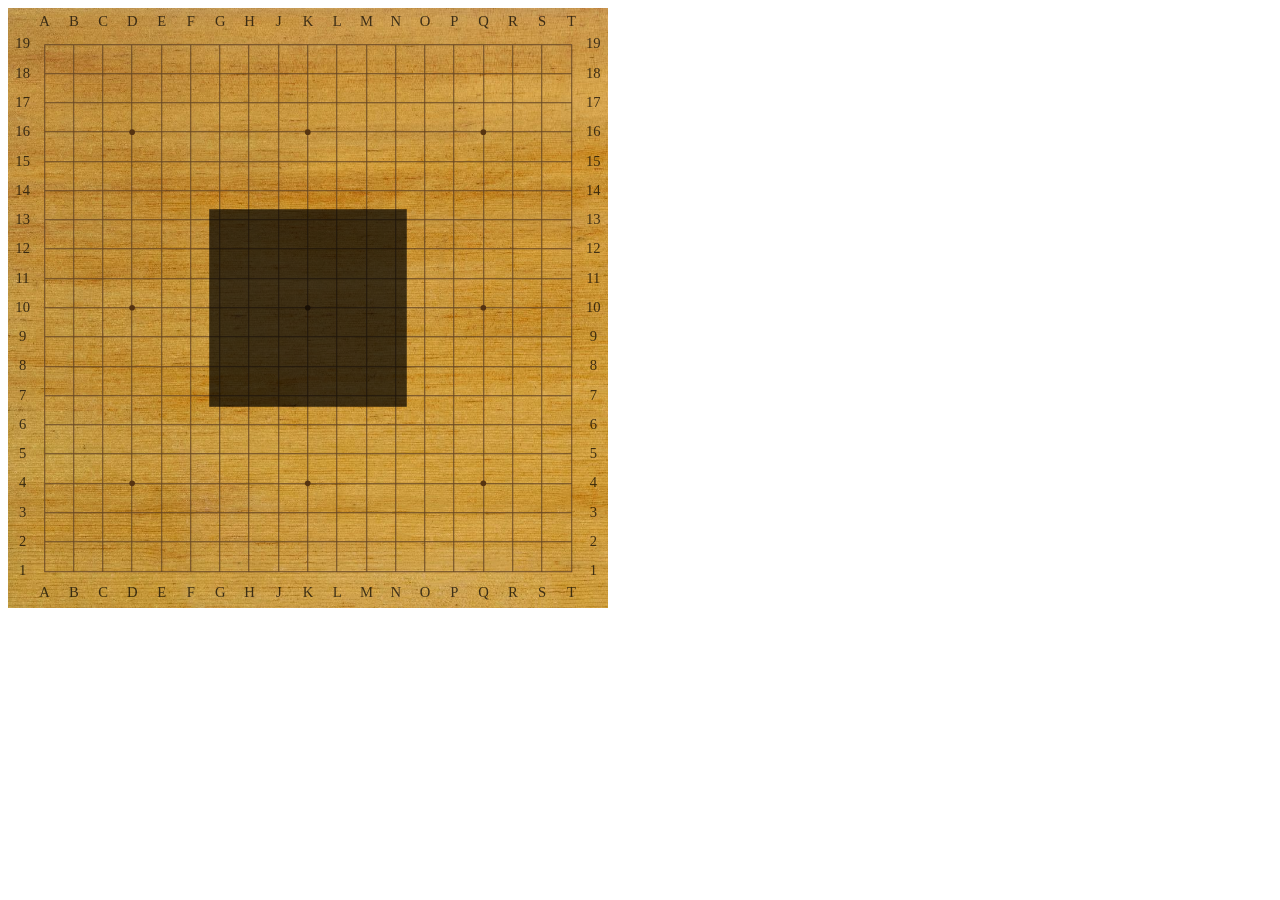
<file: index.html>
<!DOCTYPE html>
<html lang="en">
<head>
    <meta charset="UTF-8">
    <meta name="viewport" content="width=device-width, initial-scale=1.0">
    <title>Go</title>
    <script src="wgo/wgo.js"></script>
</head>
<body>
      <div id="board"></div>
      <script src="logic.js"></script>
</body>
</html>
</file>
